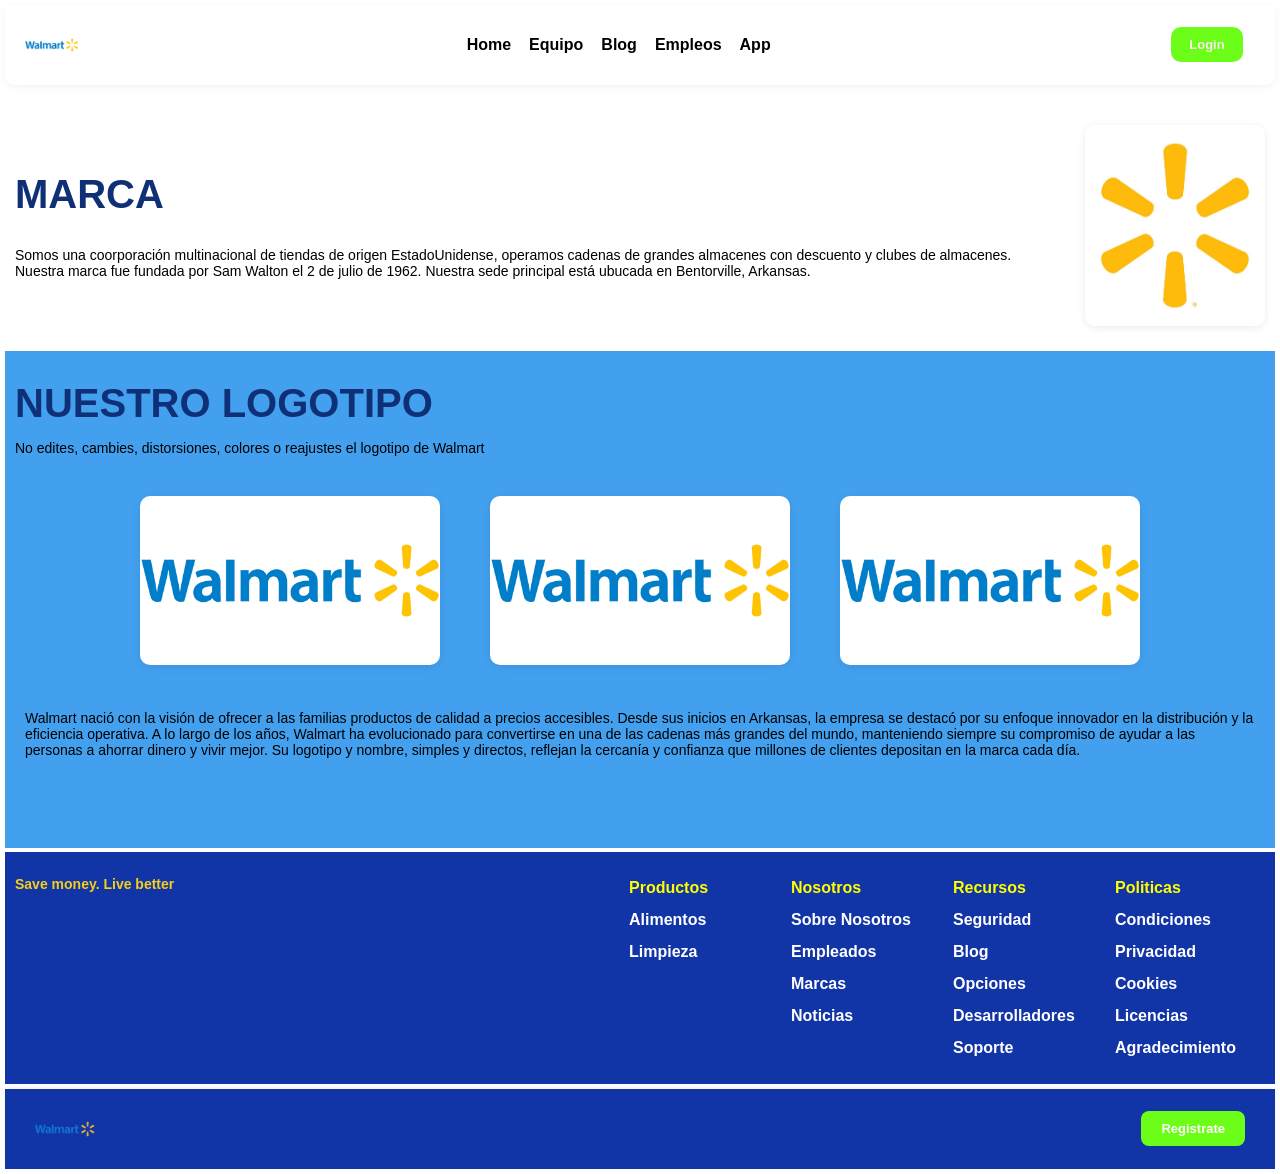
<file: index.html>
<!DOCTYPE html>
<html lang="es">
<head>
    <meta charset="UTF-8">
    <meta name="viewport" content="width=device-width, initial-scale=1.0">
    <link rel="stylesheet" href="style.css">
    <title>Walmard</title>
</head>

<body>
    <main>
        <header>
            <div id="he1">
                <img src="img/logo_walmart.jpg">
            </div>
                <nav>
                        <a href="index.html">Home</a>
                        <a href="Equipo.html">Equipo</a>
                        <a href="Blog.html">Blog</a>
                        <a href="Empleos.html">Empleos</a>
                        <a href="Descarga.html">App</a>
                </nav>
            <div id="he3"><button>Login</button></div>
        </header>
        <section>
            <article class="art1">
                <div class="info-marca"> 
                    <h1>MARCA</h1>
                    <div id="texto1">
                        <p> Somos una coorporación multinacional de tiendas de origen EstadoUnidense, operamos cadenas de
                            grandes 
                            almacenes
                            con descuento y clubes de almacenes. Nuestra marca fue fundada por Sam Walton el 2 de julio de
                            1962. 
                            Nuestra sede principal está ubucada en Bentorville, Arkansas. </p>
                    </div>
                </div>
                <img src="img/walmart_yellow.jpeg"> 
            </article>
        </section>

        <section>
            <article class="art2">
                <div class="info-marca2">
                    <h1 >NUESTRO LOGOTIPO</h1>
                    <div id="texto2">
                        <p>No edites, cambies, distorsiones, colores o reajustes el logotipo de Walmart</p>
                    </div>
                
                <div class="imagen1">
                    <img src="img/logo_walmart.jpg">
                    <img src="img/logo_walmart.jpg">
                    <img src="img/logo_walmart.jpg">

                </div>
                    <p id="parrafo2"> 
                Walmart nació con la visión de ofrecer a las 
                familias productos de calidad a precios accesibles.
                Desde sus inicios en Arkansas, la empresa se destacó
                por su enfoque innovador en la distribución y la eficiencia
                operativa. A lo largo de los años, Walmart ha evolucionado para
                convertirse en una de las cadenas más grandes del mundo, manteniendo
             siempre su compromiso de ayudar a las personas a ahorrar dinero y vivir mejor. Su logotipo y nombre, simples y directos, reflejan la cercanía y
              confianza que millones de clientes depositan en la marca cada día. </p>

            </article>
        </section>
        
    <div class="section_1">
          <div id="parrafo3">
            <p>Save money. Live better</p>
          </div>
        <div id="Flotaderecha">
            <div class="columnas">
                    <a href="#" style="color: yellow;">Productos</a>
                    <a href="#">Alimentos</a>
                    <a href="#">Limpieza</a>     
            </div>
        <div class="columnas">
                 <a href="#" style="color: yellow;">Nosotros</a>
                     <a href="#">Sobre Nosotros</a>
                     <a href="#">Empleados</a>
                     <a href="#">Marcas</a>
                     <a href="#">Noticias</a>
        </div>
        <div class="columnas">
                <a href="#" style="color: yellow;">Recursos</a>
                 <a href="#">Seguridad</a>
                 <a href="#">Blog</a>
                 <a href="#">Opciones</a>
                <a href="#">Desarrolladores</a>
                 <a href="#">Soporte</a>
                
        </div>
        <div class="columnas">
             <a href="#" style="color: yellow;">Politicas</a>
             <a href="#">Condiciones</a>
             <a href="#">Privacidad</a>
             <a href="#">Cookies</a>
           <a href="#">Licencias</a>
         <a href="#">Agradecimiento</a>
       </div>
</div>
    </div>


        <div class="footerdiv">
            <footer>
                <div id="imagen6"><img src="img/walmart-logo.png"></div>
                <div id="boton2"><button>Registrate</button></div>
            </footer>
        </div>
    </main>
</body>

</html>
</file>
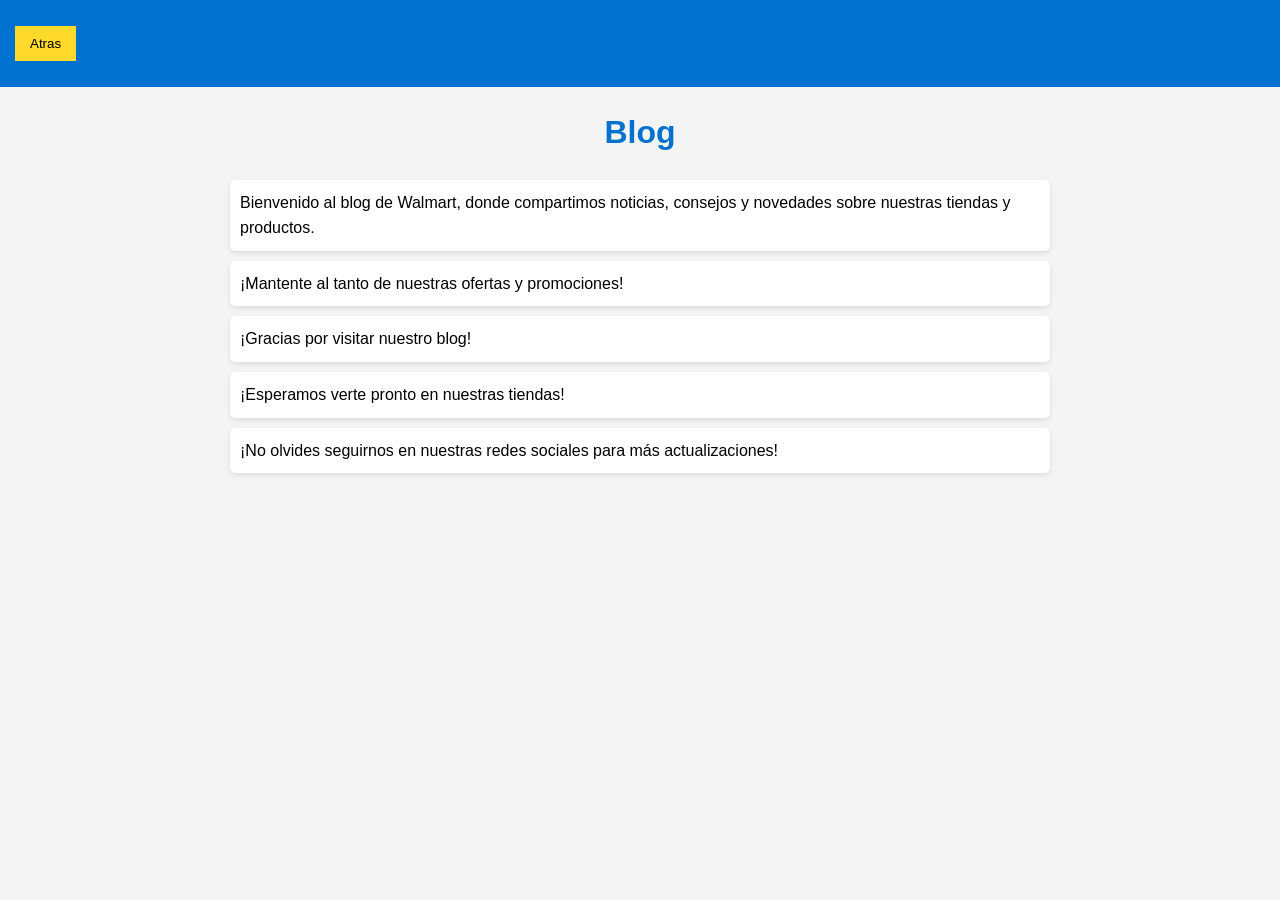
<file: Blog.html>
<!DOCTYPE html>
<html lang="en">
<head>
    <meta charset="UTF-8">
    <meta name="viewport" content="width=device-width, initial-scale=1.0">
    <title>Blog</title>
</head>
<style>
    body {
        font-family: Arial, sans-serif;
        line-height: 1.6;
        margin: 0;
        padding: 0;
        background-color: #f4f4f4;
      color: #030101;
    }

    nav {
        background: #0071ce;
        color: #fff;
        padding: 10px 15px;
    }

    nav ul {
        list-style: none;
        padding: 0;
    }

    nav ul a {
        color: #fff;
        text-decoration: none;
    }

    nav ul a button {
        background: #FFDA2B;
        color: black;
        border: none;
        padding: 10px 15px;
        cursor: pointer;
    }

    nav ul a button:hover {
        background-color: #6BFF2B;
        color: black;
    }

    h1 {
        color: #0071ce;
        text-align: center;
        margin-top: 20px;
    }

    p {
        max-width: 800px;
        margin: 10px auto;
        padding: 10px;
        background: #fff;
        border-radius: 5px;
        box-shadow: 0 2px 5px rgba(0, 0, 0, 0.1);
    }
</style>
<body>
    
    <nav> 

        <ul>

       <a href="index.html"><button>Atras</button></a> 

        </ul>

    </nav>

    <h1>Blog</h1>
    <p>Bienvenido al blog de Walmart, donde compartimos noticias, consejos y novedades sobre nuestras tiendas y productos.</p>
    <p>¡Mantente al tanto de nuestras ofertas y promociones!</p>
    <p>¡Gracias por visitar nuestro blog!</p>
    <p>¡Esperamos verte pronto en nuestras tiendas!</p>
    <p>¡No olvides seguirnos en nuestras redes sociales para más actualizaciones!</p>
</body>
</html>
</file>
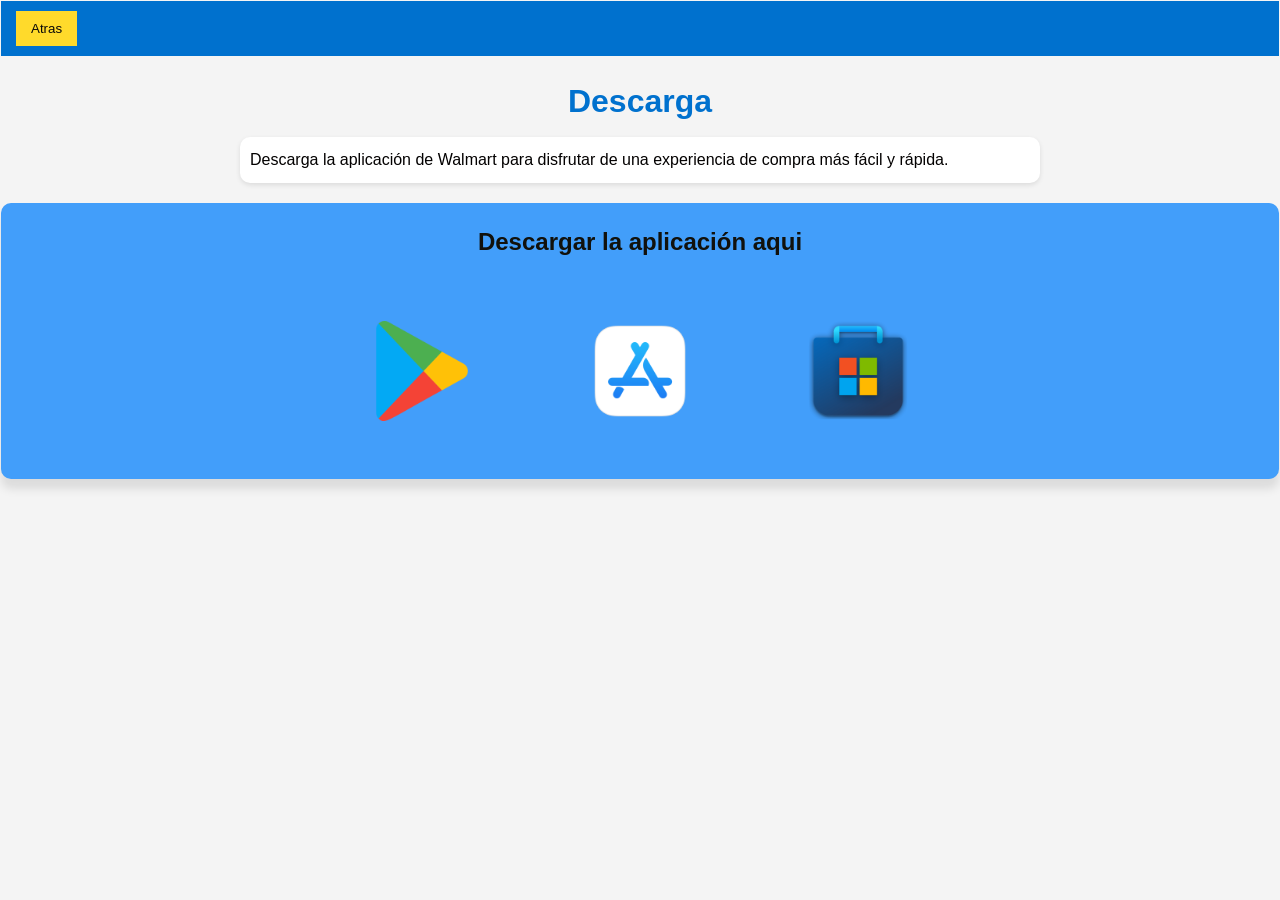
<file: Descarga.html>
<!DOCTYPE html>
<html lang="en">

<head>
    <meta charset="UTF-8">
    <meta name="viewport" content="width=device-width, initial-scale=1.0">
    <title>Descarga</title>
</head>
<style>
    * {
        box-sizing: border-box;
        margin: 0%;
        padding: 0%;
    }

    main {
        padding: 1px;
    }

    body {
        font-family: Arial;
        line-height: 1.6;
        background-color: #f4f4f4;
        color: #030101;
    }

  nav {
        background: #0071ce;
        color: #fff;
        padding: 10px 15px;
    }

    nav ul {
        list-style: none;
        padding: 0;
    }

    nav ul a {
        color: #fff;
        text-decoration: none;
    }

    nav ul a button {
         background-color: #FFDA2B;
        color: #0a0909;
        border: none;
       padding: 10px 15px;
        cursor: pointer;
    }

    nav ul a button:hover {
        background-color: #58e91f;
        color: black;
    }

    h1 {
        color: #0071ce;
        text-align: center;
        margin-top: 20px;
    }

    p {
        max-width: 800px;
        margin: 10px auto;
        padding: 10px;
        background: #fff;
        border-radius: 10px;
        box-shadow: 0 2px 5px rgba(0, 0, 0, 0.1);
    }

    h2 {
        color: #11110c;
        text-align: center;
        padding-top: 10px;
        padding-bottom: 20px;
    }


    section { 
        margin: 20px auto;
        padding: 10px;
        background: #fff;
        border-radius: 10px;
        box-shadow: 0 10px 10px rgba(0, 0, 0, 0.1);
    
  
    }



    .iconos_apps {
        background-color: rgb(66, 158, 250);
        width: 100%;
        height: 100%;
        padding: 10px;


    }

    .app {
      display: flex;
    justify-content: center;
    align-items: center;
    flex-direction: row;
    gap: 10%;   
    margin: 20px;
      padding: 20px;
    }
</style>

<body>

    <main>

     <nav> 
        <ul>
       <a href="index.html"><button>Atras</button></a> 
        </ul>
    </nav>
        <h1>Descarga</h1>
        <p>Descarga la aplicación de Walmart para disfrutar de una experiencia de compra más fácil y rápida.</p>

        <section class="iconos_apps">

            <h2>Descargar la aplicación aqui</h2>

            <div class="app">
        <a  href="https://play.google.com/store/apps/details?id=com.walmart.android&hl=es&gl=US">
          <img src="/img/google1.png" style="width:100px; height: auto;"></a> 

           <a  href="https://apps.apple.com/us/app/walmart/id338137798">
            <img src="/img/App-Store.png" style="width: 100px; height: auto;"></a> 
           
        
            <a  href="https://www.microsoft.com/store/productId/9NBLGGH4R3Z5">
                <img src="/img/Microsoft_Store_Fluent_Design_icon_(2).png" style="width: 100px; height: auto;"></a>
          </div>

        </section>


    </main>

</body>


</html>
</file>
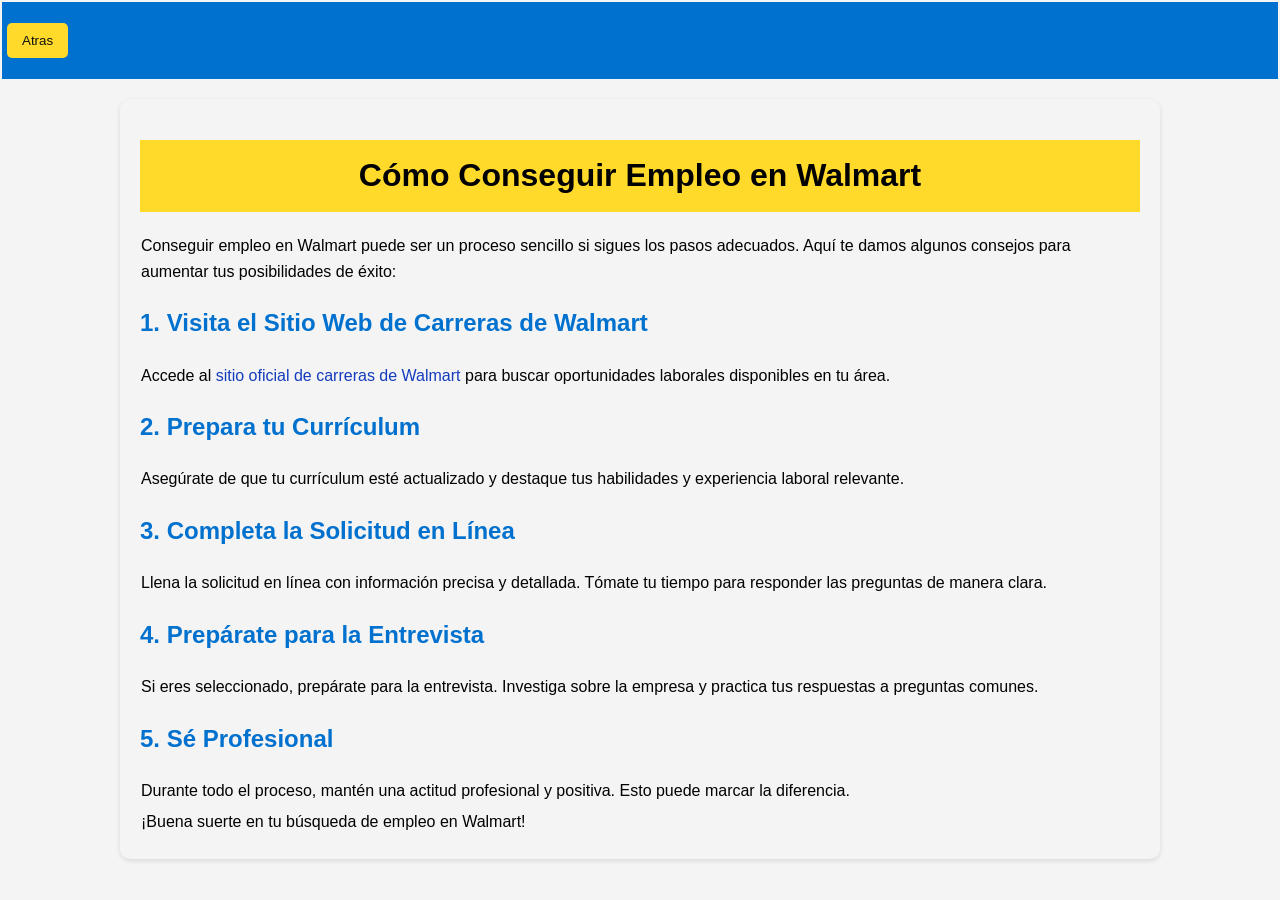
<file: Empleos.html>
<!DOCTYPE html>
<html lang="en">
<head>
    <meta charset="UTF-8">
    <meta name="viewport" content="width=device-width, initial-scale=1.0">
    <title>Empleos</title>
</head>

<style>
    main {
        padding: 2px;
    }
    body {
        font-family: Arial, sans-serif;
        line-height: 1.6;
        margin: 0;
        padding: 0;
        background-color: #f4f4f4;
        color: #030101;
    }

    h1 {
         background-color: #FFDA2B;
        color: black;
        padding: 10px;
        text-align: center;
    }

    h2 {
        color: #0071ce;
        margin-top: 20px;
    }

    p {
        margin: 5px 1px;
    }

    a {
        color: #143BBD;
        text-decoration: none;
    }

    

     nav {
        background: #0071ce;
        color: #fff;
        padding: 5px 5px;
    }

    nav ul {
        list-style: none;
        padding: 0;
    }

    nav ul a {
        color: #fff;
        text-decoration: none;
    }

    nav ul a button {
         background-color: #FFDA2B;
        color: #111010;
        border: none;
        cursor: pointer;
    }

    nav ul a button:hover {
        background-color: #6BFF2B;
        color: black;
    }



button {
    color: white;
    border: none;
    padding: 10px 15px;
    border-radius: 5px;
    cursor: pointer;

}
    .fondo {
            background-color: #f4f4f4;
            padding: 20px;
            margin: 20px auto;
            max-width: 1000px;
            border-radius: 10px;
            box-shadow: 0 2px 5px rgba(0, 0, 0, 0.1);
        }
</style>
<body>
    <main>
            <nav>
                <ul>
             <a href="index.html"><button>Atras</button></a>
                </ul>
            </nav>
   
    <div class="fondo">    

<h1>Cómo Conseguir Empleo en Walmart</h1>
<p>Conseguir empleo en Walmart puede ser un proceso sencillo si sigues los pasos adecuados. Aquí te damos algunos consejos para aumentar tus posibilidades de éxito:</p>

<h2>1. Visita el Sitio Web de Carreras de Walmart</h2>
<p>Accede al <a href="https://careers.walmart.com/">sitio oficial de carreras de Walmart</a> para buscar oportunidades laborales disponibles en tu área.</p>

<h2>2. Prepara tu Currículum</h2>
<p>Asegúrate de que tu currículum esté actualizado y destaque tus habilidades y experiencia laboral relevante.</p>

<h2>3. Completa la Solicitud en Línea</h2>
<p>Llena la solicitud en línea con información precisa y detallada. Tómate tu tiempo para responder las preguntas de manera clara.</p>

<h2>4. Prepárate para la Entrevista</h2>
<p>Si eres seleccionado, prepárate para la entrevista. Investiga sobre la empresa y practica tus respuestas a preguntas comunes.</p>

<h2>5. Sé Profesional</h2>
<p>Durante todo el proceso, mantén una actitud profesional y positiva. Esto puede marcar la diferencia.</p>

<p>¡Buena suerte en tu búsqueda de empleo en Walmart!</p>

</div>
    
</body>
</html>
</file>
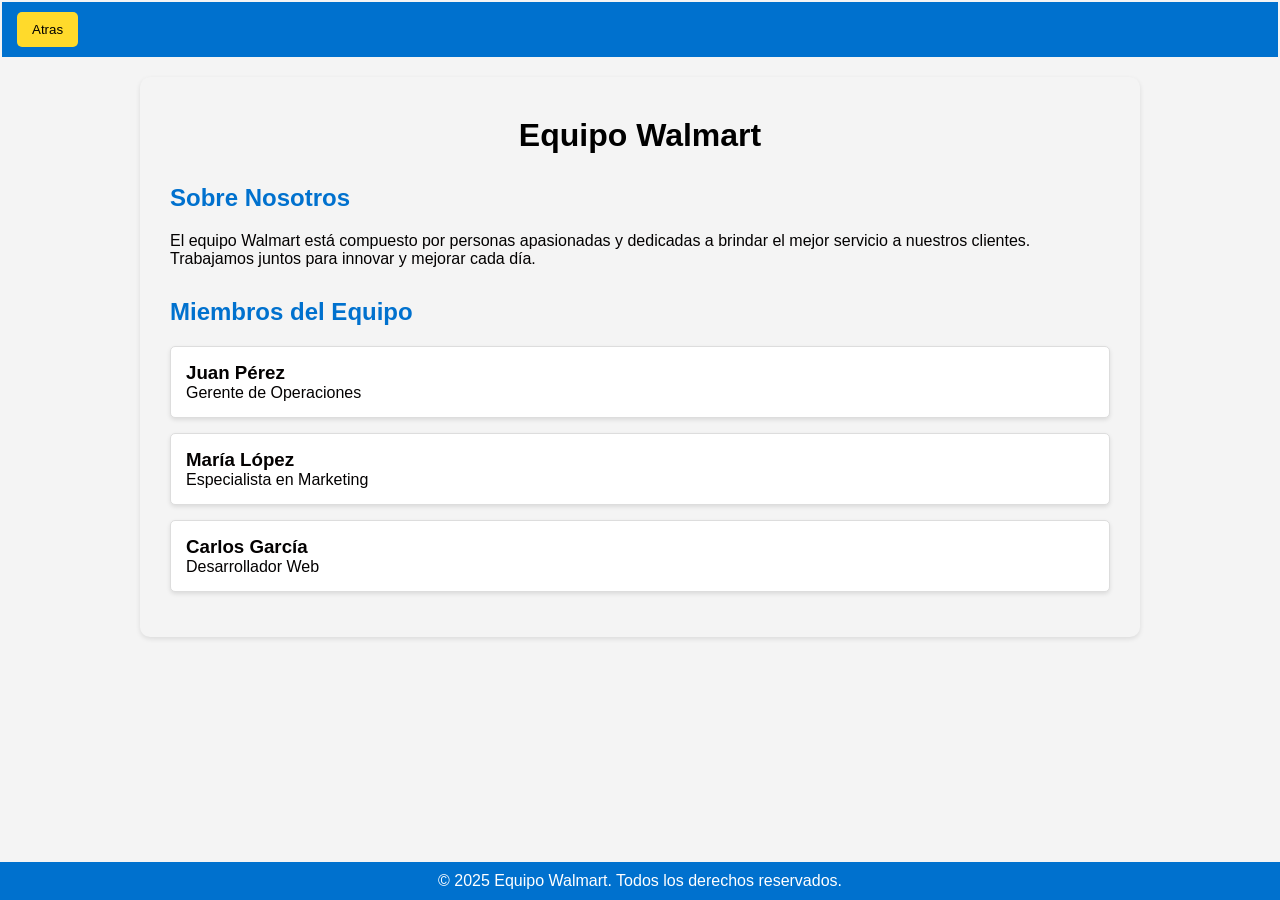
<file: Equipo.html>
<!DOCTYPE html>
<html lang="es">

<head>
    <meta charset="UTF-8">
    <meta name="viewport" content="width=device-width, initial-scale=1.0">
    <title>Equipo Walmart</title>
    <style>
        * {
            box-sizing: border-box;
            margin: 0;
            padding: 0;
        }


        body {
            font-family: Arial, sans-serif;
            margin: 0;
            padding: 0;
            background-color: #f4f4f4;
            color: #030101;
        }

        header {
            background-color: #0071ce;
            color: white;
            margin: 0;
            padding: 10px 0;
            text-align: center;
        }

        main {
            padding: 2px;
        }
        h2 {
            color: #0071ce;
            padding-top: 10px;
            padding-bottom: 20px;
        }

        h1 {
            text-align: center;
            color: black;
            margin: 10px 0 20px 0;
        }

        .seccion {
            margin-top: 20px;
        }

        .miembros {
            background: white;
            border: 1px solid #ddd;
            border-radius: 5px;
            padding: 15px;
            margin-bottom: 15px;
            box-shadow: 0 2px 4px rgba(0, 0, 0, 0.1);
        }

        footer {
            background-color: #0071ce;
            color: white;
            text-align: center;
            padding: 10px 0;
            position: fixed;
            bottom: 0;
            width: 100%;
        }
        nav {
            background: #0071ce;
            color: #fff;
            padding: 10px 15px;
        }

        a {
            text-decoration: none;
            color: white;
            font-weight: bold;
        }


        button {
            background-color: #FFDA2B;
            color: black;
            border: none;
            padding: 10px 15px;
            border-radius: 5px;
            cursor: pointer;

        }

        button:hover {
            background-color: #6BFF2B;
            color: black;
        }




        .fondo {
            background-color: #f4f4f4;
            padding: 30px;
            margin: 20px auto;
            max-width: 1000px;
            border-radius: 10px;
            box-shadow: 0 2px 5px rgba(0, 0, 0, 0.1);
        }
    </style>
</head>

<body>
    <main>
                <nav>
                    <a href="index.html"><button>Atras</button></a> 
                </nav>

        <div class="fondo">
            <h1>Equipo Walmart</h1>
            <h2>Sobre Nosotros</h2>
            <p>El equipo Walmart está compuesto por personas apasionadas y dedicadas a brindar el mejor servicio a
                nuestros
                clientes. Trabajamos juntos para innovar y mejorar cada día.</p>

            <div class="seccion">
                <h2>Miembros del Equipo</h2>
                <div class="miembros">
                    <h3>Juan Pérez</h3>
                    <p>Gerente de Operaciones</p>
                </div>
                <div class="miembros">
                    <h3>María López</h3>
                    <p>Especialista en Marketing</p>
                </div>
                <div class="miembros">
                    <h3>Carlos García</h3>
                    <p>Desarrollador Web</p>
                </div>
            </div>

        </div>

    </main>
    <footer>
        <p>&copy; 2025 Equipo Walmart. Todos los derechos reservados.</p>
    </footer>
</body>

</html>
</file>
<file: style.css>
* {
    margin: 0;
    padding: 0;
    box-sizing: border-box;
    font-family: Arial, sans-serif;
}

nav {
    display: flex;
    gap: 18px;
    align-items: center;
}



a {
    color: black;
    text-decoration: none;
    font-weight: bold;
}


img {
    object-fit: cover;
    max-width: 100%;
    height: auto;
    display: block;
}



header {
    display: flex;
    flex-wrap: wrap;
    align-items: center;
    justify-content: space-between;
    background: #fff;
    padding: 10px 20px;
    box-shadow: 0 2px 8px rgba(0, 0, 0, 0.05);
    border-radius: 0 0 10px 10px;
    margin-bottom: 20px;
}

#he1 img {  
    display: flex;
    align-items: center;
    width: auto;
    height: 30px;
    border-radius: 8px;
}


#he3 {
    font-size: 15px;
    padding: 1%;
}



.footerdiv {
    background: #fff;
    border-radius: 0 0 10px 10px;
    box-shadow: 0 -2px 8px rgba(0, 0, 0, 0.05);
    margin-top: 5px;
    padding: 0;
    width: 100%;
}


#boton2 {
    display: flex;
    align-items: center;
    height: 100%;
    margin: 0;
    padding: 10px 10px;
}

#boton2 button {
    background: #6cfd18;
    color: #fff;
    border: none;
    padding: 10px 20px;
    border-radius: 8px;
    font-size: small;
    cursor: pointer;
    display: flex;
    transition: transform 0.2s;
    align-items: center;
}

#boton2 button:hover {
    background: #f7ce1a;
    color: #111;
}

.art1 {
  display: flex;
  flex-direction: row;
  align-items: center;
  justify-content: space-between;
  gap: 30px;
  margin-bottom: 4px;
  width: 100%;
  padding: 5px 10px;
}
.art2 {
  display: flex;
  flex-direction: row;
  align-items: center;
  justify-content: space-between;
  gap: 30px;
  margin-bottom: 4px;
  width: 100%;
  padding: 5px 10px;
  background-color: rgb(66, 160, 238);
}
.info-marca {
  display: flex;
  flex-direction: column;
  align-items: flex-start;
  flex: 1;
  margin-top: 5%;
  margin-bottom: 5%;
}
.info-marca2 {
  display: flex;
  flex-direction: column;
  align-items: flex-start;
  flex: 1;
  margin-top: 2%;
  margin-bottom: 5%;
}


.imagen1 {
    display: flex;
    gap: 50px;
    justify-content: center;
    align-items: center;
    padding-top: 30px;
    margin: 10px 0;
    width: 100%;
}

.imagen1 img {
    max-width: 300px;
    width: 100%;
    height: auto;
    border-radius: 10px;
    box-shadow: 0 2px 8px rgba(0, 0, 0, 0.08);
    transition: transform 0.2s;
}

.imagen1 img:hover {
    transform: scale(1.07);
}


.art1 img {
  max-width: 180px;
  width: 100%;
  height: auto;
  border-radius: 10px;
  margin-left: 30px;
  box-shadow: 0 2px 8px rgba(0,0,0,0.08);
}




p {
    font-size: 14px;
    padding-top: 1%;
    margin-top: 2%;
}



#parrafo2 {
    display: flex;
    align-items: flex-start;
    justify-content: flex-start;
    flex-direction: column;
    padding: 10px;
    margin-bottom: 1%;


}

#parrafo3 {
    padding: 10px;
    color: #f7ce1a;
    font-weight: bold;
    flex: 1 1 30%;
    display: flex;
    align-items: flex-start;
    justify-content: flex-start;
    margin-right: 10px;
    min-width: 200px;
}



.section_1 {
    display: flex;
    flex-direction: row;
    align-items: flex-start;
    justify-content: flex-end;
    gap: 0;
    position: relative;
    background-color: #1135A6;
    width: 100%;
    max-width: 100vw;
    margin: 0 auto;
}





#Flotaderecha {
    margin-top: 20px;
    margin-bottom: 20px;
    display: flex;
    flex-wrap: nowrap;
    gap: 2px;
    justify-content: flex-end;
    align-items: flex-start;
    width: 60%;
    min-width: 100px;
    max-width: 800px;
}





main {
    width: 100%;
    margin: 0 auto;
    padding: 5px;

}


h1 {
    font-size: 40px;
    color: rgb(15, 48, 118);
    font-weight: bold;
}


button {
    background-color: #6cfd18;
    border-radius: 10px;
    width: 100%;
    height: 100%;
    border: none;
    color: rgba(246, 235, 235, 0.998);
    font-weight: bold;
    padding: 10px 18px;
    font-size: small;


}
button:hover {
    background-color: #f7ce1a;
    color: #111;
    cursor: pointer;
}

#imagen6 {
    display: flex;
    align-items: center;
    height: 60px;

}

#imagen6 img {
    height: 60px;
    width: auto;
}

.columnas a {
    display: flex;
    flex-direction: column;
    min-width: 150px;
    margin-right: 10px;
    text-align: left;
    line-height: 2; 
    color: white;
}

.iconos_apps {
    background-color: rgb(66, 158, 250);
    width: 100%;
    min-height: 300px;
    padding: 20px 10px;
    display: flex;
    flex-direction: column;
    align-items: center;
    justify-content: center;
    gap: 20px;
}

.app {
    display: flex;
    flex-direction: row;
    justify-content: center;
    align-items: center;
    gap: 30px;
    margin: 20px 0;
    padding: 10px 0;
    width: 100%;
}

.app a img {
    width: 100px;
    height: auto;
    border-radius: 10px;
    box-shadow: 0 2px 8px rgba(0, 0, 0, 0.08);
    transition: transform 0.2s;
}

.app a img:hover {
    transform: scale(1.05);
}


@media (max-width: 900px) {
    .section_1 {
        flex-direction: column;
        align-items: center;
        justify-content: center;
        max-width: 100vw;
        width: 100%;
        margin: 0 auto;
        padding: 0 5px;
    }
    #Flotaderecha {
        display: grid;
        grid-template-columns: 1fr 1fr;
        gap: 10px;
        width: 100%;
        min-width: 0;
        justify-content: center;
        align-items: center;
        margin: 0 auto;
    }
    .column {
        min-width: 0;
        width: 100%;
        margin-right: 0;
        padding: 0 5px;
        align-items: center;
        text-align: center;
    }
    .imagen1 {
        flex-direction: column;
        align-items: center;
        justify-content: center;
        gap: 10px;
        width: 100%;
    }
}

footer {
    display: flex;
    align-items: center;
    justify-content: space-between;
    gap: 20px;
    width: 100%;
    max-width: 100vw;
    min-height: 80px;
    padding: 10px 20px;
    box-sizing: border-box;
    background-color: #1135A6;
}
</file>
